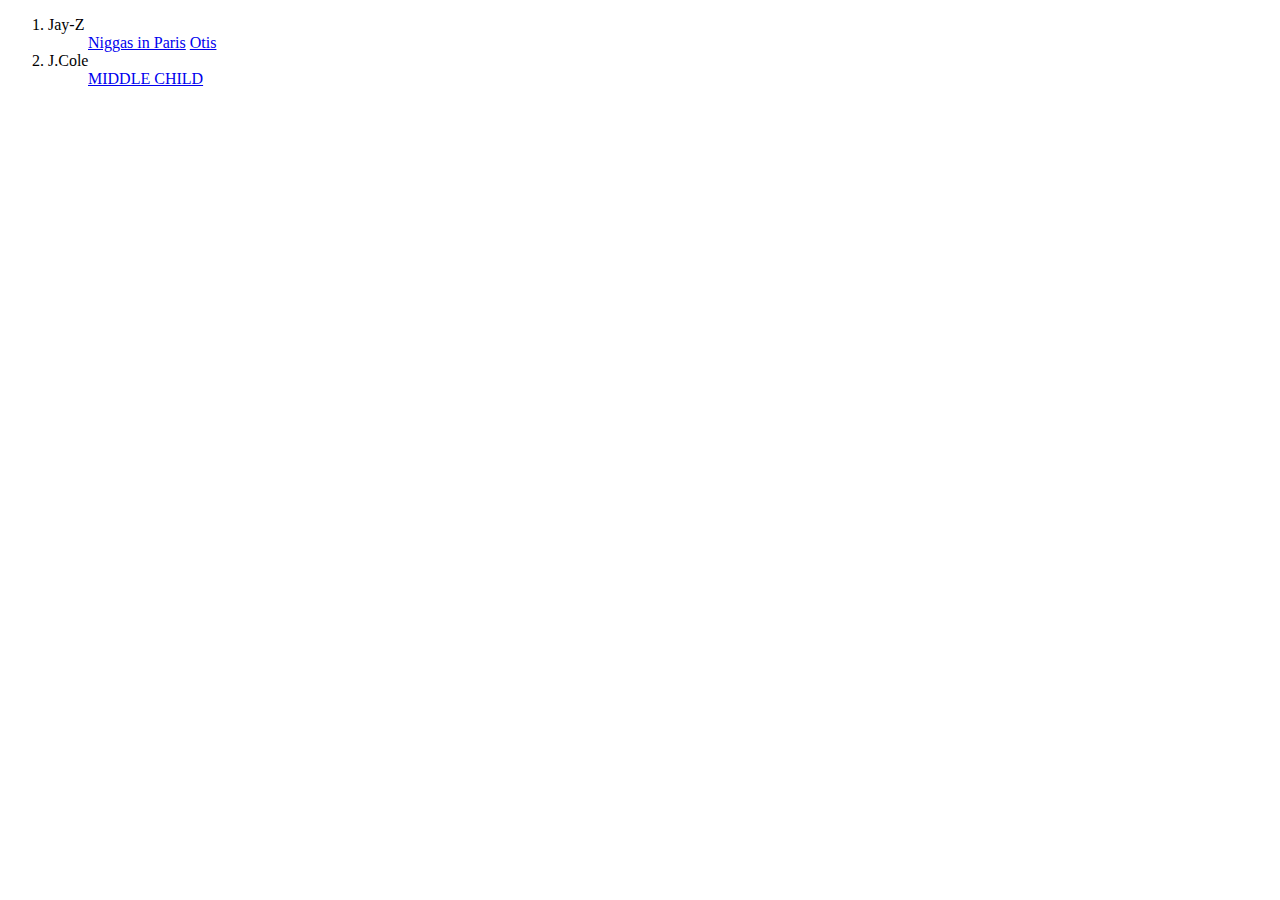
<file: index.html>
<!DOCTYPE html>
<html lang="en">
<head>
    <meta charset="UTF-8">
    <meta name="viewport" content="width=device-width, initial-scale=1.0">
    <meta http-equiv="X-UA-Compatible" content="ie=edge">
    <title>hip-hop</title>
</head>
<body>
    <ol>
        <li>Jay-Z
            <ul>
                 <a href="https://www.youtube.com/watch?v=gG_dA32oH44" target="_blank"> Niggas in Paris</a>
                <a href="https://www.youtube.com/watch?v=BoEKWtgJQAU" target="_blank"> Otis </a>
            </ul>
        </li>        
    
        <li> 
            J.Cole
        <ul> 
            <a href="https://www.youtube.com/watch?time_continue=1&v=WILNIXZr2oc" target="_blank"> MIDDLE CHILD </a>
        </ul>
        </li>

      
       
        
    </ol>
    
</body>
</html>
</file>
